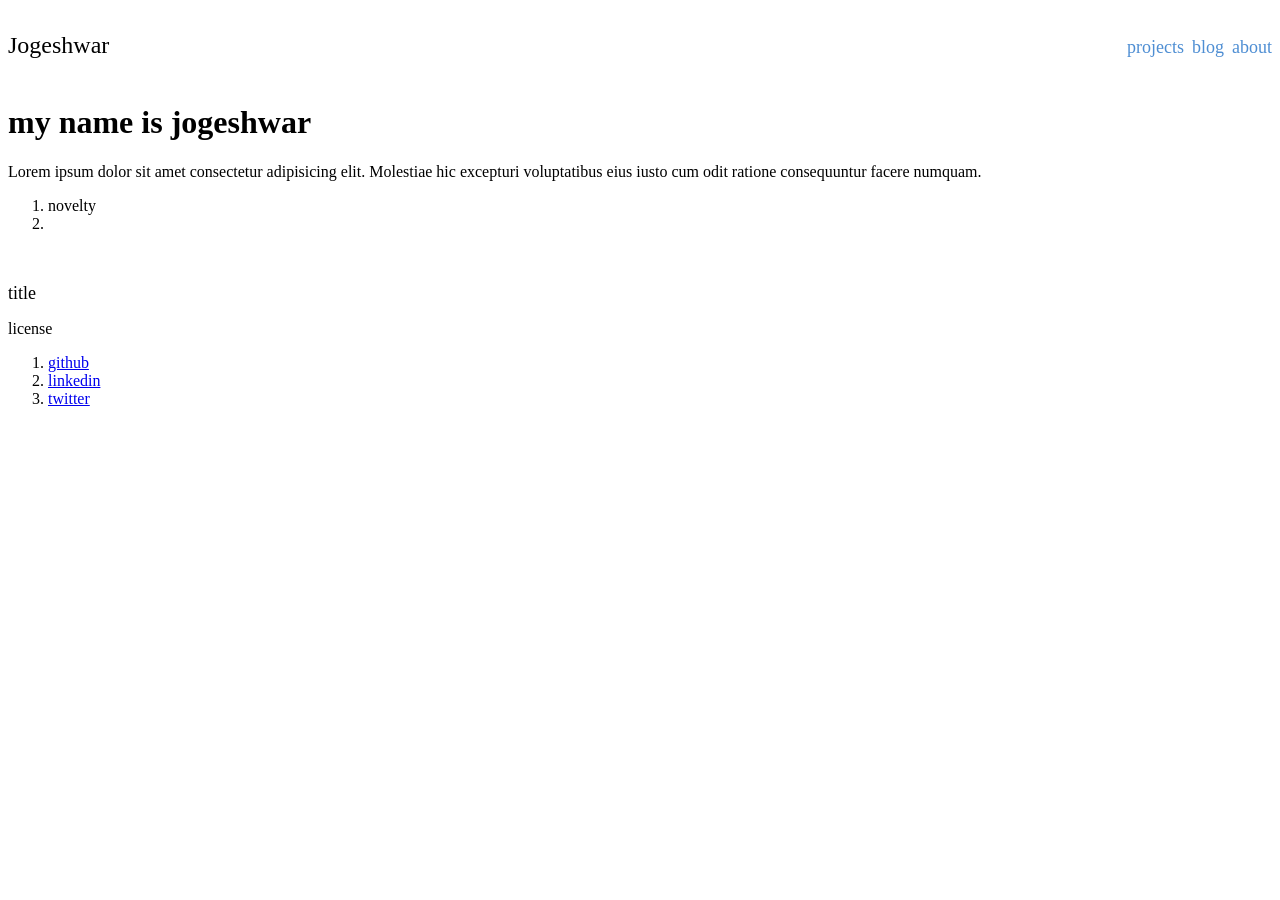
<file: index.html>
<!DOCTYPE html>
<html lang="en">
<head>
    <meta charset="UTF-8">
    <meta name="viewport" content="width=device-width, initial-scale=1.0">
    <title>Jogeshwar</title>
    <link rel="stylesheet" href="style.css">
</head>
<body>
    <header>
        <div>Jogeshwar</div>
        <ol id="site-nav" class="">
            <li>
                <a href="./pages/projects.html">projects</a>
            </li>
            <li>
                <a href="">blog</a>
            </li>
            <li>
                <a href="#">about</a>
            </li>
        </ol>
    </header>
    <main>
        <div class="">
            <h1>my name is jogeshwar</h1>
            <p>Lorem ipsum dolor sit amet consectetur adipisicing elit. Molestiae hic excepturi voluptatibus eius iusto
                cum odit ratione consequuntur facere numquam.</p>
        </div>
        <div class="">
            <ol>
                <li>novelty</li>
                <li></li>
            </ol>
        </div>
        <br>
        <p>
            <span style="font-size: large;">title</span>
        </p>
    </main>
    <footer>
        <span>license</span>
        <ol>
            <li>
                <a target="_blank" href="https://github.com/ChillaJogeshwar">github</a>
            </li>
            <li>
                <a target="_blank" href="https://www.linkedin.com/in/chilla-jogeshwar-537477222/">linkedin</a>
            </li>
            <li>
                <a target="_blank" href="https://x.com/ChillaJogeshwar">twitter</a>
            </li>
        </ol>
    </footer>
    <script src="./index.js"></script>
</body>
</html>
</file>
<file: style.css>
header{
    display: flex;
    justify-content: space-between;
    align-items: center;

    font-size: x-large;

    ol#site-nav{
        display: flex;
        list-style: none;

        li{
            margin-left: 8px;

            a{
                text-decoration: none;
                font-size: large;
                color: #4E8ED3;
            }
        }
    }
}


@media (prefers-color-scheme:dark){
    html{
        background-color: #121314;
        color: aliceblue;
    }

}
</file>
